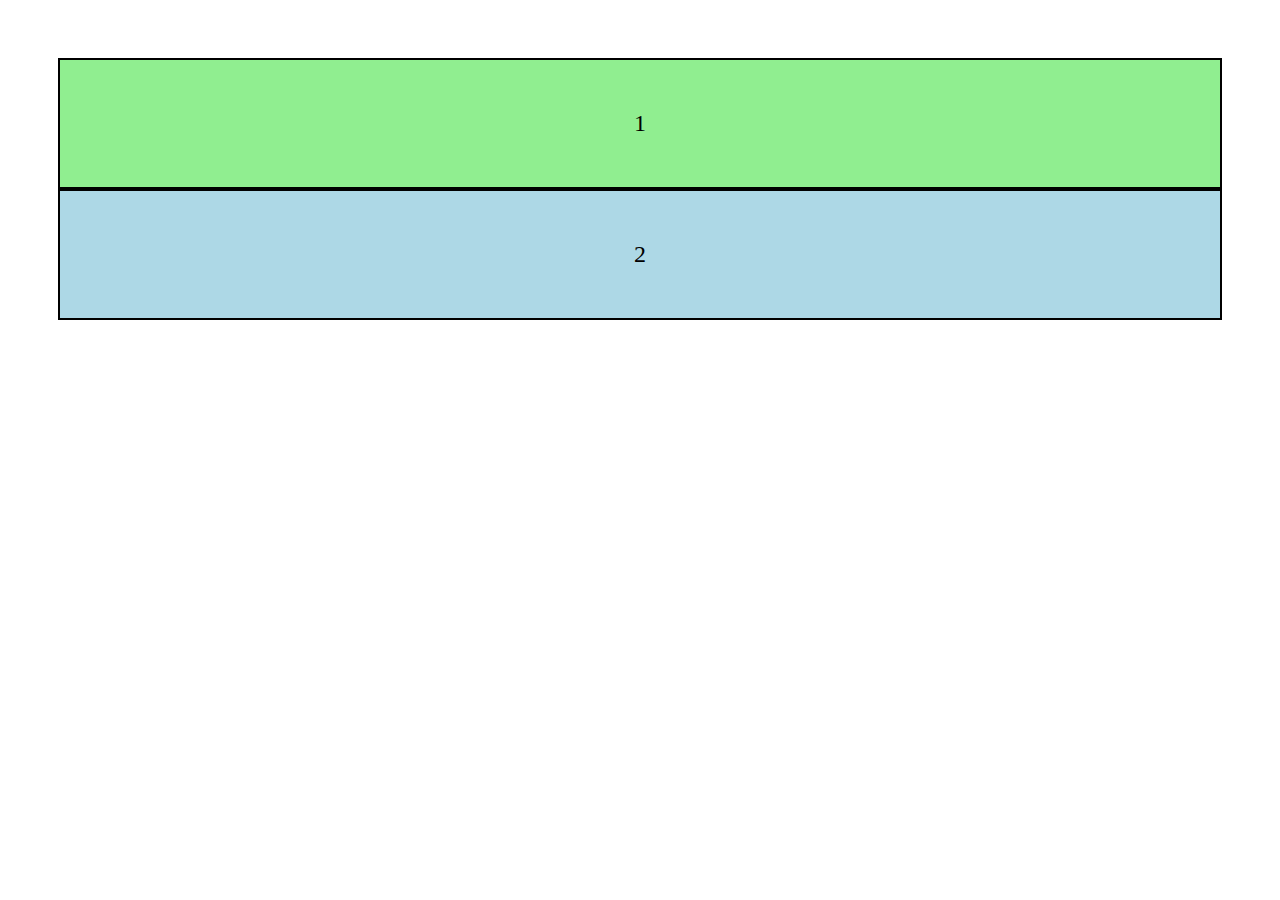
<file: index.html>
<!DOCTYPE html>
<html lang="pl">
  <head>
      <meta charset="UTF-8">
      <meta name="viewport" content="width=device-width, initial-scale=1.0">
      <meta http-equiv="X-UA-Compatible" content="ie=edge">
      <title>Warsztat 1</title>
      <link rel="stylesheet" href="styles.css">
  </head>

  <body>
    <div class="container-fluid">
      <div class="row">
        <div class="col-xs-6">
          1
        </div>
        <div class="col-xs-6">
          2
        </div>
      </div>
    </div>
  </body>
</html>
</file>
<file: styles.css>
body {
  padding: 50px;
}

.row > div {
  padding-top:50px;
  padding-bottom: 50px;
  background-color: lightgreen;
  border: 2px solid black;
  text-align: center;
  font-size: 24px;
}

.row > div:nth-child(n+2) {
  background-color: lightblue;
}

.row > div:nth-child(n+3) {
  background-color: pink;
}

.row > div:nth-child(n+4) {
  background-color: orange;
}

.row:nth-child(even) > div {
  background-color: darkgreen;
}

.row:nth-child(even) > div:nth-child(n+2) {
  background-color: darkblue;
}

.row:nth-child(even) > div:nth-child(n+3) {
  background-color: red;
}

.row:nth-child(even) > div:nth-child(n+4) {
  background-color: yellow;
}

.row .row > div {
  background-color: darkgray;
}

.row .row > div:nth-child(n+2) {
  background-color: gray;
}

.row .row > div:nth-child(n+3) {
  background-color: lightgray;
}

.row .row > div:nth-child(n+4) {
  background-color: black;
}
</file>
